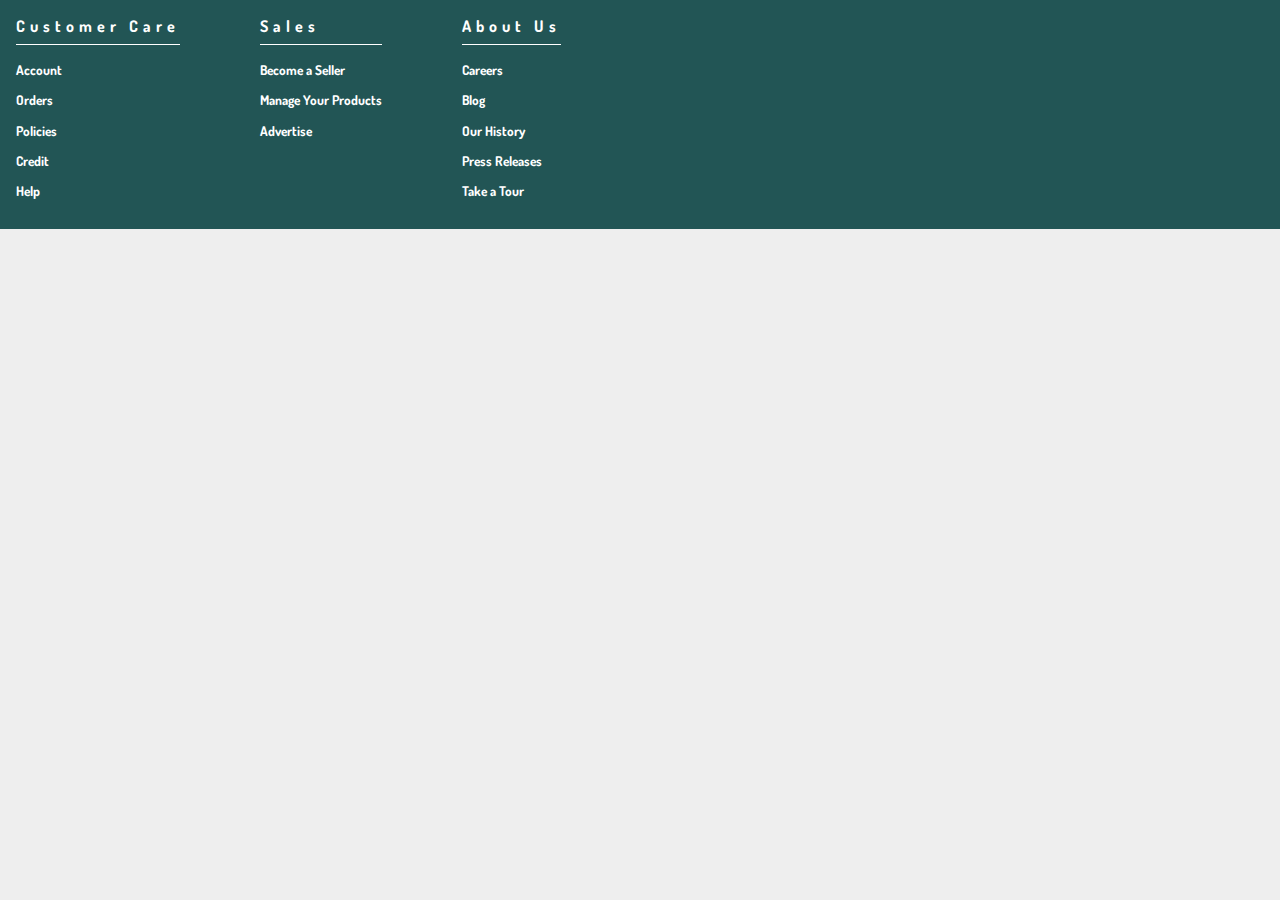
<file: footer.html>
<html>

<head>
    <link
        href="https://fonts.googleapis.com/css?family=Material+Icons|IM+Fell+Great+Primer+SC|Dosis|Open+Sans+Condensed:300&display=swap"
        rel="stylesheet">
    <link rel="stylesheet" href="index.css">
    <link rel="stylesheet" href="footer.css">
</head>

<body>
    <footer>
        <section>
            <h2>Customer Care</h2>
            <a href="">Account</a>
            <a href="">Orders</a>
            <a href="">Policies</a>
            <a href="">Credit</a>
            <a href="">Help</a>
        </section>
        <section>
            <h2>Sales</h2>
            <a href="">Become a Seller</a>
            <a href="">Manage Your Products</a>
            <a href="">Advertise</a>
        </section>
        <section>
            <h2>About Us</h2>
            <a href="">Careers</a>
            <a href="">Blog</a>
            <a href="">Our History</a>
            <a href="">Press Releases</a>
            <a href="">Take a Tour</a>
        </section>
    </footer>
</body>

</html>
</file>
<file: index.css>
* {
    margin: 0;
    padding: 0;
    box-sizing: border-box;
}

body {
    background: #eee;
    display: flex;
    flex-direction: column;
    height: 100%;
}

header,
footer {
    flex: none;
}

main {
    display: flex;
    flex: 1 0 auto;
}
</file>
<file: footer.css>
footer {
    display: flex;
    flex-direction: row;
    background-color: #255;
    padding: 1rem;
    font-family: Dosis;
}

section {
    margin-right: 5em;
    display: flex;
    flex-direction: column;
}

section:last-child {
    margin: 0;
}

h2 {
    color: white;
    border-bottom: 1px solid white;
    padding-bottom: .5em;
    margin-bottom: 1em;
    font-size: medium;
    letter-spacing: 5px;
}

a {
    color: white;
    text-decoration: none;
    font-weight: bold;
    margin-bottom: 1em;
    font-size: smaller;
}

a:hover {
    border-bottom: 1px solid white;
    margin-bottom: auto;

}
</file>
